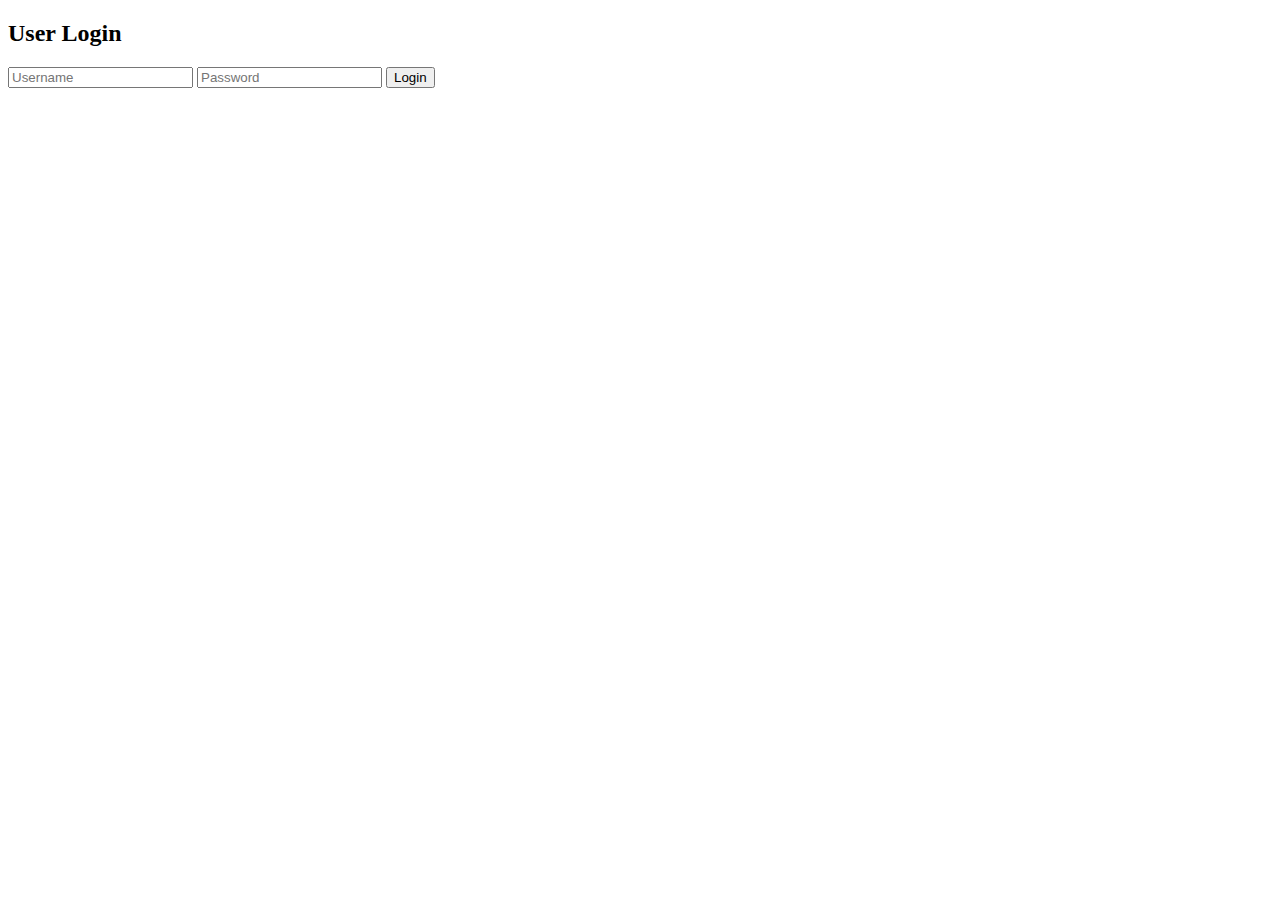
<file: src/main/resources/static/index.html>
<!DOCTYPE html><html><head><title>Login</title></head><body>
<h2>User Login</h2>
<input type="text" id="username" placeholder="Username">
<input type="password" id="password" placeholder="Password">
<button onclick="login()">Login</button>
<script src="https://code.jquery.com/jquery-3.6.0.min.js"></script>
<script src="js/login.js"></script>
</body></html>
</file>
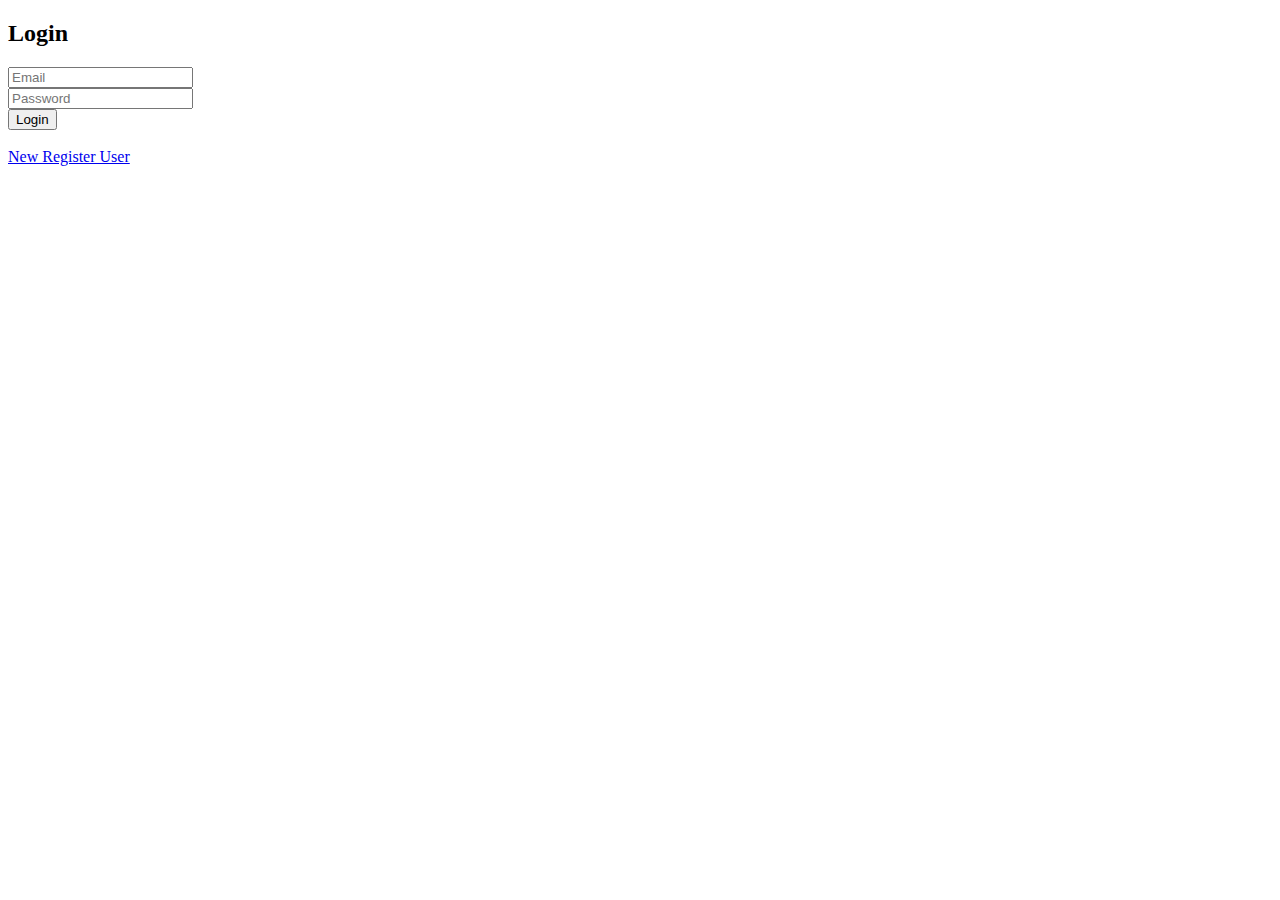
<file: AjaxCallApplication/src/main/resources/Static/Index.html>
<!DOCTYPE html>
<html>
<head>
    <title>Login</title>
    <script src="https://code.jquery.com/jquery-3.6.0.min.js"></script>
    <script src="js/login.js"></script>
</head>
<body>
    <h2>Login</h2>
    <input type="text" id="email" placeholder="Email" /><br/>
    <input type="password" id="password" placeholder="Password" /><br/>
    <button onclick="login()">Login</button><br/><br/>
    <a href="userRegister.html">New Register User</a>
</body>
</html>
</file>
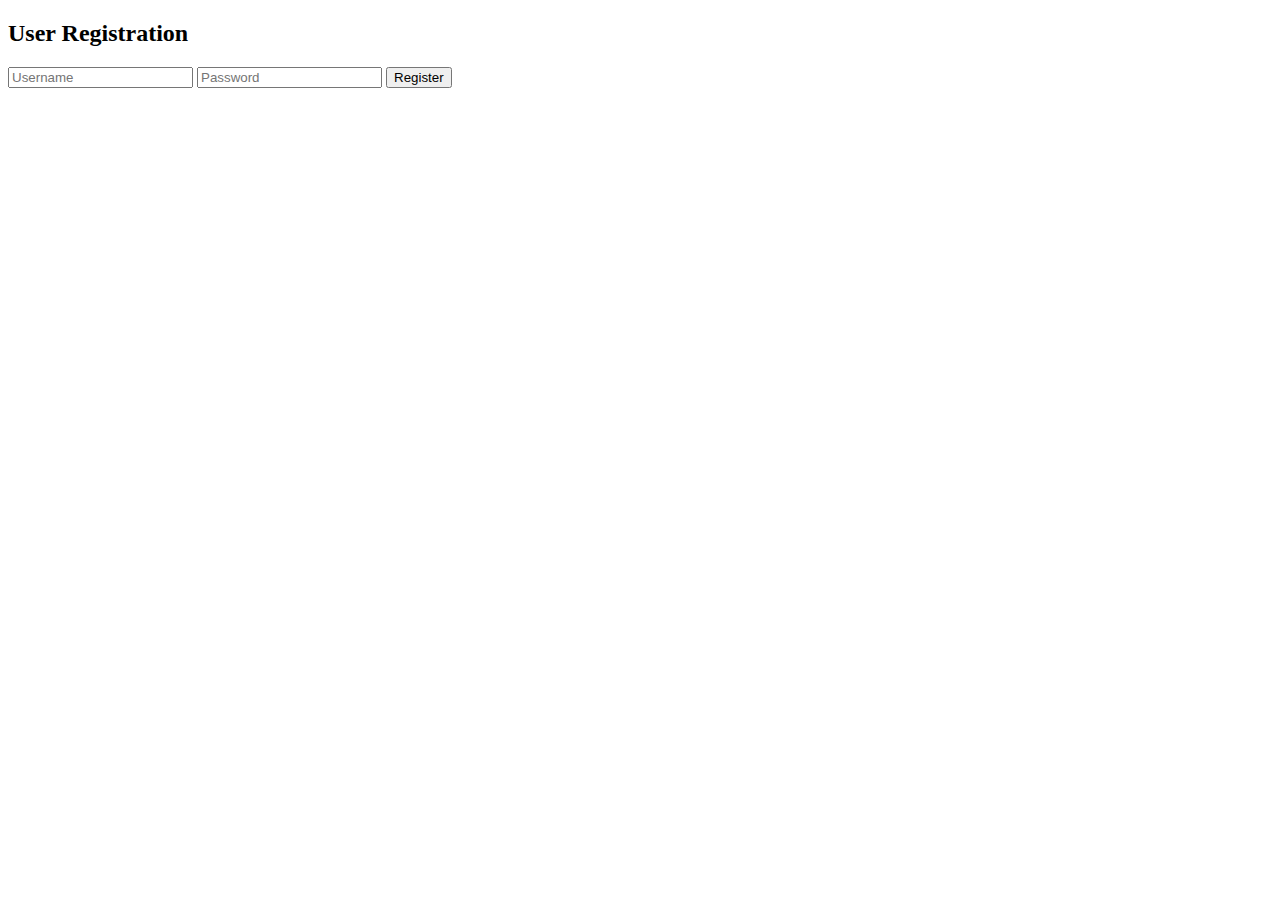
<file: src/main/resources/static/userRegister.html>
<!DOCTYPE html><html><head><title>Register</title></head><body>
<h2>User Registration</h2>
<input type="text" id="reguser" placeholder="Username">
<input type="password" id="regpass" placeholder="Password">
<button onclick="register()">Register</button>
<script src="https://code.jquery.com/jquery-3.6.0.min.js"></script>
<script src="js/register.js"></script>
</body></html>
</file>
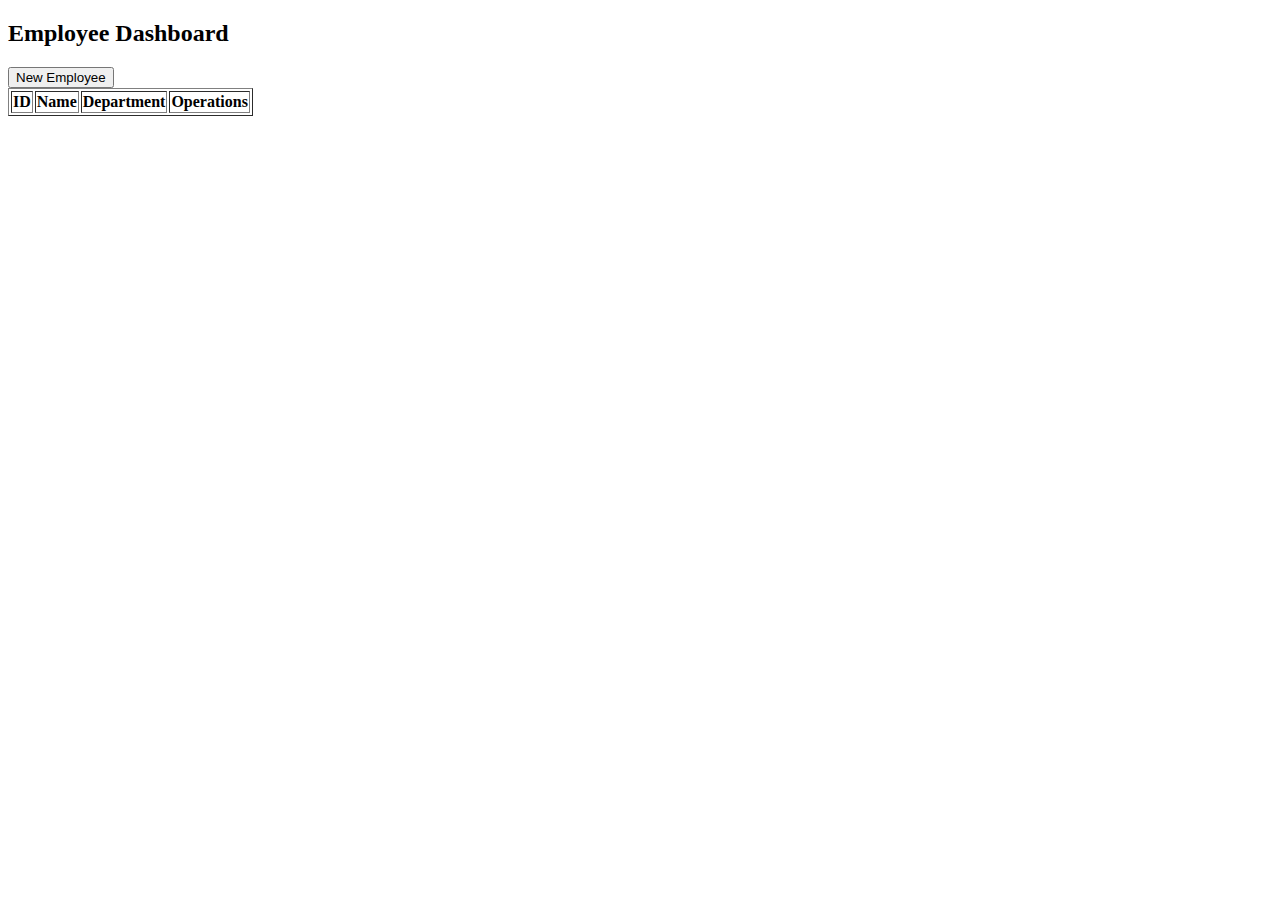
<file: AjaxCallApplication/src/main/resources/Static/empdashboard.html>
<!DOCTYPE html>
<html>
<head>
    <title>Dashboard</title>
    <script src="https://code.jquery.com/jquery-3.6.0.min.js"></script>
    <script src="js/empdashboard.js"></script>
</head>
<body>
    <h2>Employee Dashboard</h2>
    <button onclick="window.location.href='employeeregister.html'">New Employee</button>
    <table border="1">
        <thead>
            <tr><th>ID</th><th>Name</th><th>Department</th><th>Operations</th></tr>
        </thead>
        <tbody id="empTableBody"></tbody>
    </table>
</body>
</html>
</file>
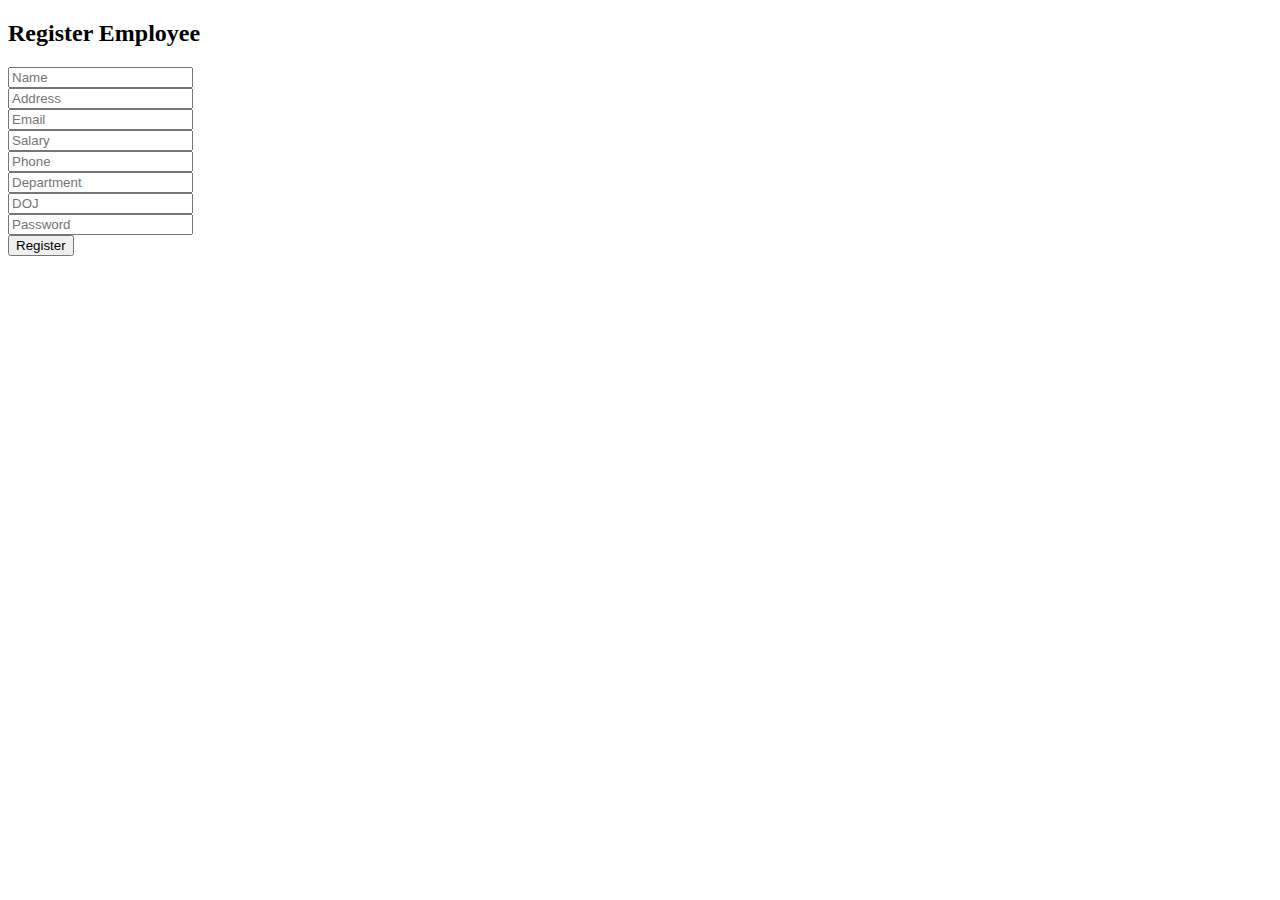
<file: AjaxCallApplication/src/main/resources/Static/employeeregister.html>
<!DOCTYPE html>
<html>
<head>
    <title>Register</title>
    <script src="https://code.jquery.com/jquery-3.6.0.min.js"></script>
    <script src="js/empregister.js"></script>
</head>
<body>
    <h2>Register Employee</h2>
    <input type="text" id="empName" placeholder="Name"/><br/>
    <input type="text" id="empAddress" placeholder="Address"/><br/>
    <input type="email" id="email" placeholder="Email"/><br/>
    <input type="text" id="salary" placeholder="Salary"/><br/>
    <input type="text" id="phno" placeholder="Phone"/><br/>
    <input type="text" id="department" placeholder="Department"/><br/>
    <input type="text" id="doj" placeholder="DOJ"/><br/>
    <input type="password" id="password" placeholder="Password"/><br/>
    <button onclick="registerEmp()">Register</button>
</body>
</html>
</file>
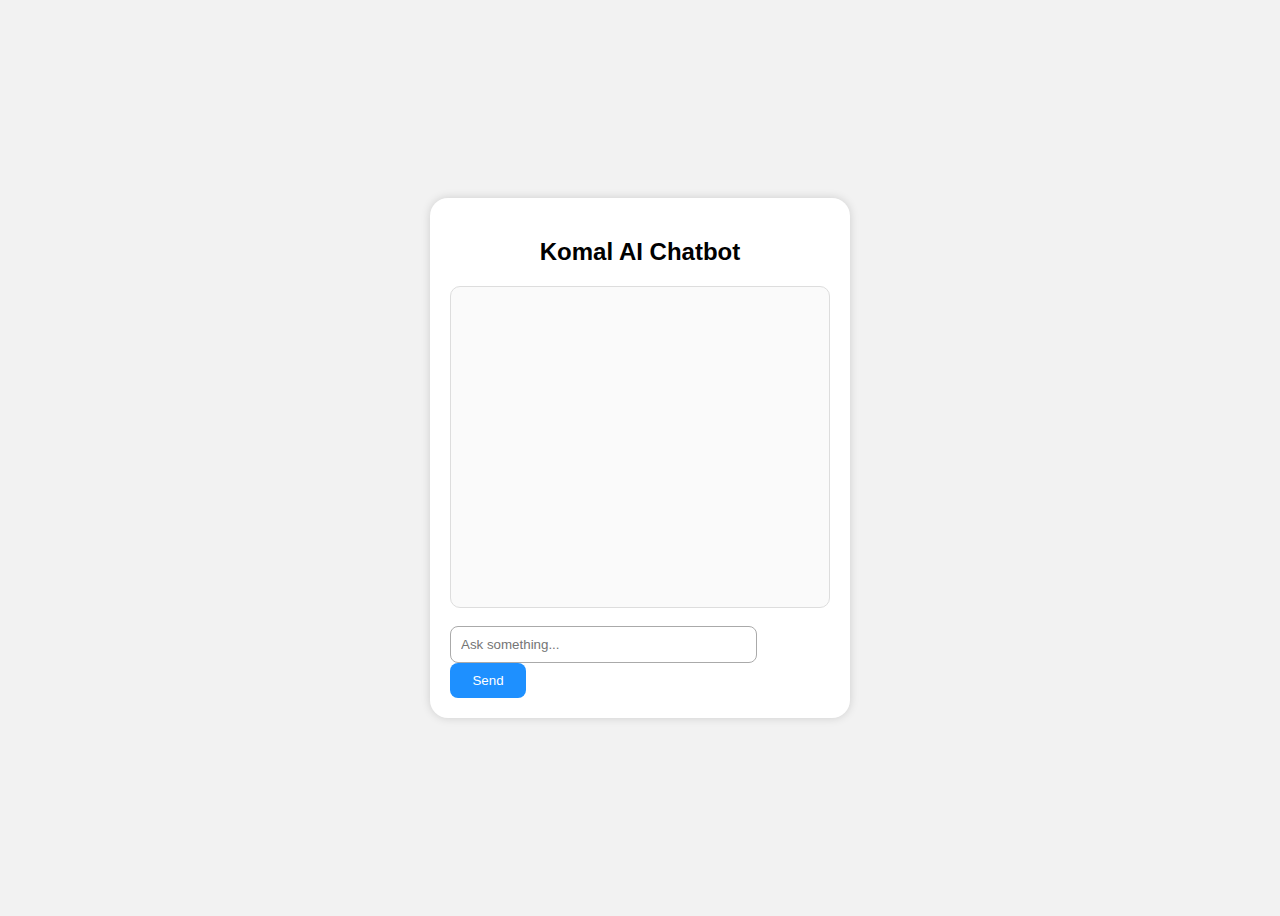
<file: firstproject/src/main/resources/static/chat.html>
<!DOCTYPE html>
<html>
<head>
    <title>AI Chatbot</title>
    <style>
        body {
            font-family: Arial, sans-serif;
            background: #f2f2f2;
            display: flex;
            justify-content: center;
            align-items: center;
            height: 100vh;
        }
        .container {
            width: 380px;
            background: white;
            padding: 20px;
            border-radius: 18px;
            box-shadow: 0 0 10px rgba(0,0,0,0.15);
        }
        h2 {
            text-align: center;
        }
        #messages {
            height: 300px;
            overflow-y: auto;
            border: 1px solid #ddd;
            padding: 10px;
            border-radius: 10px;
            background: #fafafa;
        }
        .msg-user {
            text-align: right;
            color: blue;
            margin: 5px 0;
        }
        .msg-bot {
            text-align: left;
            color: black;
            margin: 5px 0;
        }
        input {
            width: 75%;
            padding: 10px;
            border-radius: 8px;
            border: 1px solid #aaa;
        }
        button {
            width: 20%;
            padding: 10px;
            border: none;
            background: dodgerblue;
            color: white;
            border-radius: 8px;
            cursor: pointer;
        }
        button:hover {
            background: royalblue;
        }
    </style>
</head>
<body>
<div class="container">
    <h2>Komal AI Chatbot</h2>
    <div id="messages"></div>
    <br>
    <input type="text" id="q" placeholder="Ask something...">
    <button onclick="sendMsg()">Send</button>
</div>

<script>
    function sendMsg() {
        let q = document.getElementById("q").value;
        if (q.trim() === "") return;

        // show user's message
        document.getElementById("messages").innerHTML += `<p class='msg-user'><b>You:</b> ${q}</p>`;

        // call backend
        fetch(`/chat?q=` + encodeURIComponent(q))
            .then(res => res.text())
            .then(data => {
                document.getElementById("messages").innerHTML += `<p class='msg-bot'><b>Bot:</b> ${data}</p>`;
                document.getElementById("messages").scrollTop = document.getElementById("messages").scrollHeight;
            });

        document.getElementById("q").value = "";
    }
</script>
</body>
</html>
</file>
